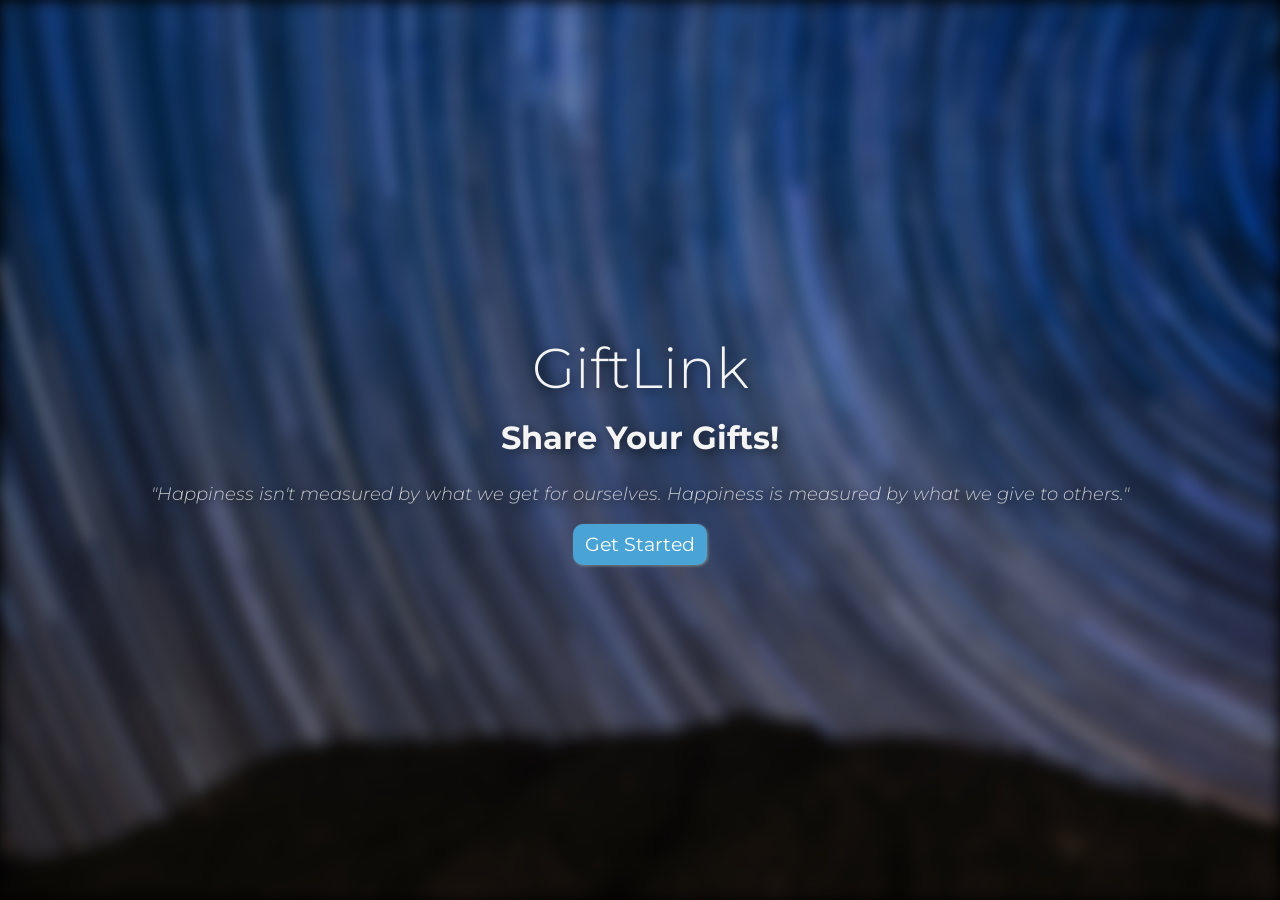
<file: giftlink-frontend/public/home.html>
<!DOCTYPE html>
<html lang="en">
<head>
    <meta charset="UTF-8">
    <meta name="viewport" content="width=device-width, initial-scale=1.0">
    <title>GiftLink Home</title>
    <link href="https://fonts.googleapis.com/css2?family=Montserrat:wght@400;700&display=swap" rel="stylesheet">
    <link rel="stylesheet" href="https://stackpath.bootstrapcdn.com/bootstrap/4.3.1/css/bootstrap.min.css">
    <link rel="stylesheet" href="./static/home.css">
</head>
<body>
    <div class="container my-5">
        <div class="text-center">
            <!-- Task 1: Add the main heading -->
                <h1 class="display-4 mb-3">GiftLink</h1>
            
            <!-- Task 2: Add the subheading -->
                <h2 class="mb-4">Share Your Gifts!</h2>
            
            <!-- Task 3: Add the inspirational quote -->
                <p class="lead">"Happiness isn't measured by what we get for ourselves. Happiness is measured by what we give to others."</p>
            
            <!-- Task 4: Add the 'Get Started' button -->
                <a href="/app" class="btn btn-primary">Get Started</a>
        </div>
    </div>
</body>
</html>
</file>
<file: giftlink-frontend/public/static/home.css>
/* Task 1: Style the body */
body {
    font-family: 'Montserrat', sans-serif;
    margin: 0;
    padding: 0;
    height: 100vh;
    display: flex;
    align-items: center;
    justify-content: center;
    overflow: hidden;
    background-color: black;
    color: #f4f4f4;
}

/* Task 2: Create a pseudo-element for the background and blur */
body::before {
    position: fixed;
    top: 0;
    left: 0;
    width: 100%;
    height: 100%;
    content: '';
    background: url("background-stars.jpg") no-repeat center center;
    background-size: cover;
    filter: blur(8px);
    z-index: -1;
}

/* Task 3: Style the content area */
.content {
    position: relative;
    z-index: 3;
    text-align: center;
    color: rgb(255, 250, 240);
    max-width: max-content;
    margin: 0 auto;
    padding: 20px;
    background: rgba(255, 255, 255, 0.8);
    border-radius: 10px;
}

/* Task 4: Add styles for headings, paragraphs, and buttons */
h1, h2 {
    font-weight: bold;
    text-shadow: 3px 3px 10px rgba(1, 0, 0, 0.5);
} 

.lead {
    font-style: italic;
    opacity: 75%;
    font-size: large;
    text-shadow: 0 3px 10px rgba(30, 30, 30, 0.869);
}

.btn-primary {
    border-radius: 10px;
    font-size: 1.2rem;
    background-color: #49a4d5;
    color: rgb(255, 255, 255);
    border: none;
    box-shadow: 1px 1px 3px rgba(180, 200, 175, 0.5);
}

.btn-primary:hover {
    background-color: #63b6e2;
    box-shadow: 3px 4px 8px rgba(180, 200, 175, 0.5);
    transform: scale(1.1);
}
</file>
